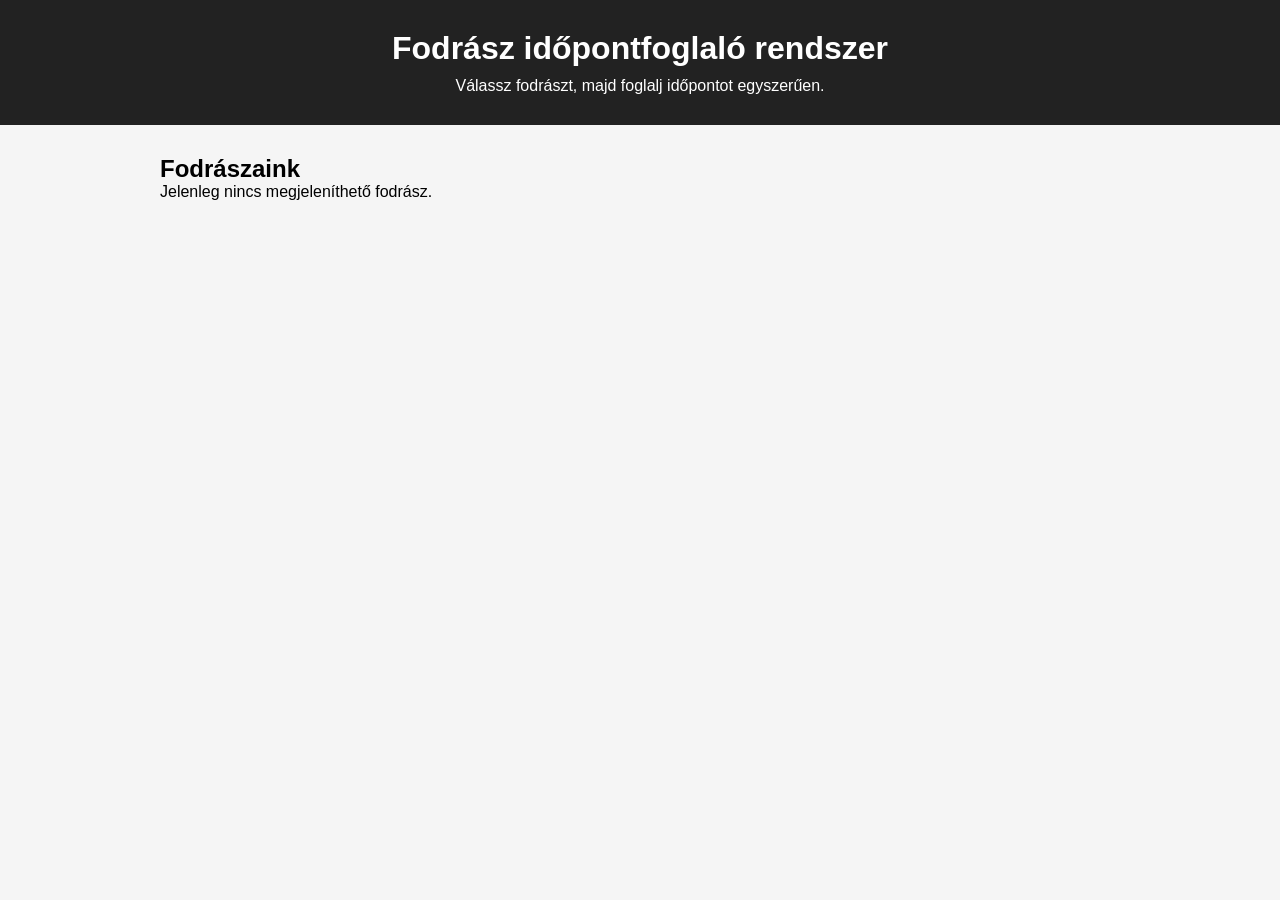
<file: index.html>
<!DOCTYPE html>
<html lang="hu">

<head>
    <meta charset="UTF-8">
    <meta name="viewport" content="width=device-width, initial-scale=1.0">
    <title>Fodrász időpontfoglaló</title>
    <link rel="stylesheet" href="css/style.css">
</head>

<body>

    <header class="header">
        <h1>Fodrász időpontfoglaló rendszer</h1>
        <p>Válassz fodrászt, majd foglalj időpontot egyszerűen.</p>
    </header>

    <main class="container">
        <section id="hairdresser-section">
            <h2>Fodrászaink</h2>
            <div id="hairdresser-list" class="hairdresser-list">
                <p>Fodrászok betöltése...</p>
            </div>
        </section>
    </main>

    <script src="js/api.js"></script>
    <script src="js/ui.js"></script>
    <script src="js/main.js"></script>
</body>

</html>
</file>
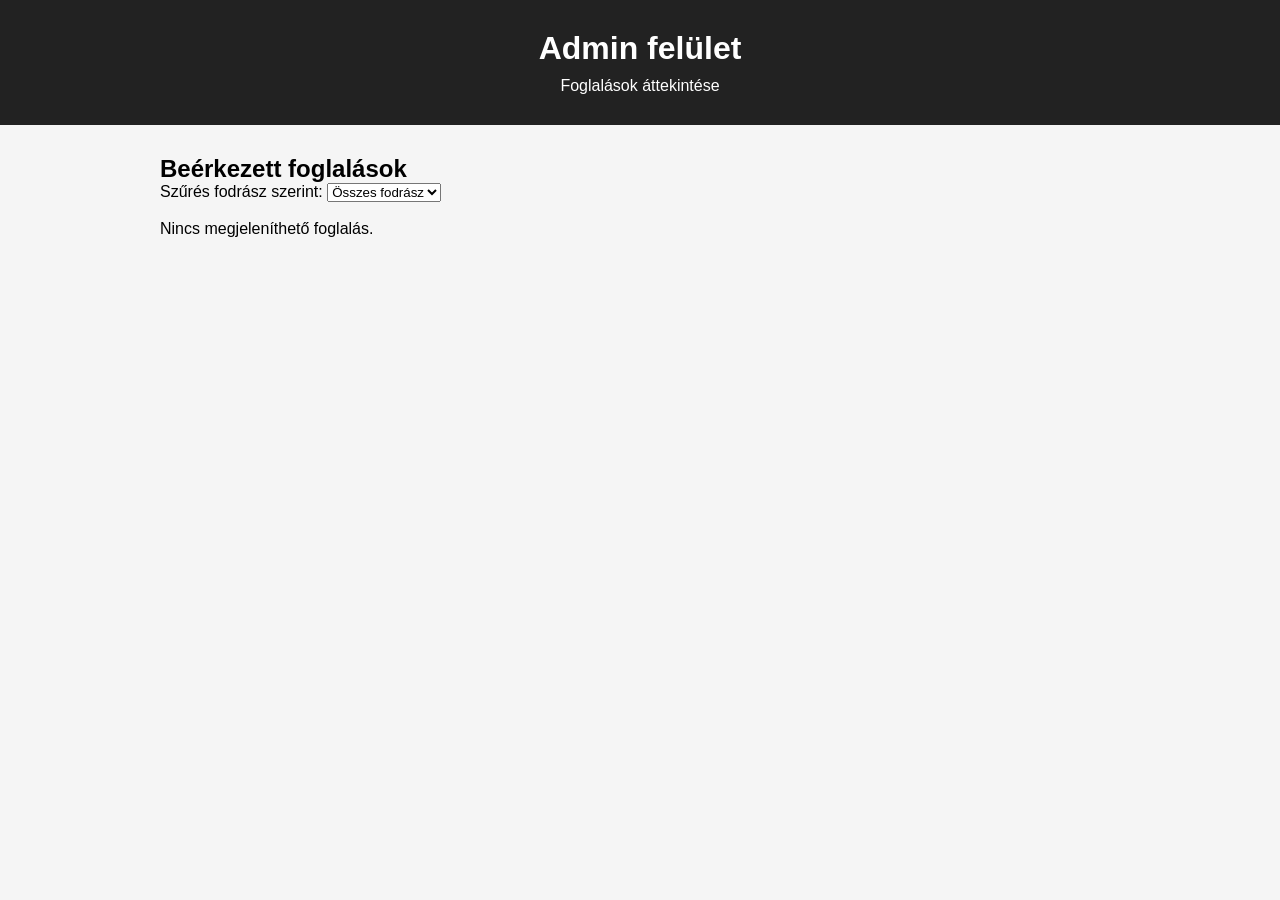
<file: admin.html>
<!DOCTYPE html>
<html lang="hu">

<head>
    <meta charset="UTF-8">
    <meta name="viewport" content="width=device-width, initial-scale=1.0">
    <title>Admin - Foglalások</title>
    <link rel="stylesheet" href="css/style.css">
</head>

<body>

    <header class="header">
        <h1>Admin felület</h1>
        <p>Foglalások áttekintése</p>
    </header>

    <main class="container">
        <section>
            <h2>Beérkezett foglalások</h2>
            <label for="hairdresser-filter">Szűrés fodrász szerint:</label>
            <select id="hairdresser-filter">
                <option value="">Összes fodrász</option>
            </select>
            <br><br>
            <div id="appointments-list">
                <p>Foglalások betöltése...</p>
            </div>
        </section>
    </main>

    <script src="js/api.js"></script>
    <script src="js/admin.js"></script>
</body>

</html>
</file>
<file: css/style.css>
* {
    margin: 0;
    padding: 0;
    box-sizing: border-box;
    font-family: Arial, sans-serif;
}

body {
    background-color: #f5f5f5;
}

/* HEADER */
.header {
    background-color: #222;
    color: white;
    text-align: center;
    padding: 30px 20px;
}

.header h1 {
    margin-bottom: 10px;
}

/* CONTAINER */
.container {
    max-width: 1000px;
    margin: 30px auto;
    padding: 0 20px;
}

/* HAIRDRESSER LIST */
.hairdresser-list {
    display: grid;
    grid-template-columns: repeat(auto-fit, minmax(250px, 1fr));
    gap: 20px;
}

/* CARD */
.hairdresser-card {
    background-color: white;
    border-radius: 10px;
    padding: 20px;
    box-shadow: 0 4px 10px rgba(0, 0, 0, 0.1);
    transition: transform 0.2s;
}

.hairdresser-card:hover {
    transform: translateY(-5px);
}

.hairdresser-card h3 {
    margin-bottom: 10px;
}

.hairdresser-card p {
    margin-bottom: 10px;
    color: #555;
}

.hairdresser-card button {
    background-color: #007bff;
    color: white;
    border: none;
    padding: 10px 15px;
    border-radius: 5px;
    cursor: pointer;
}

.hairdresser-card button:hover {
    background-color: #0056b3;
}
</file>
